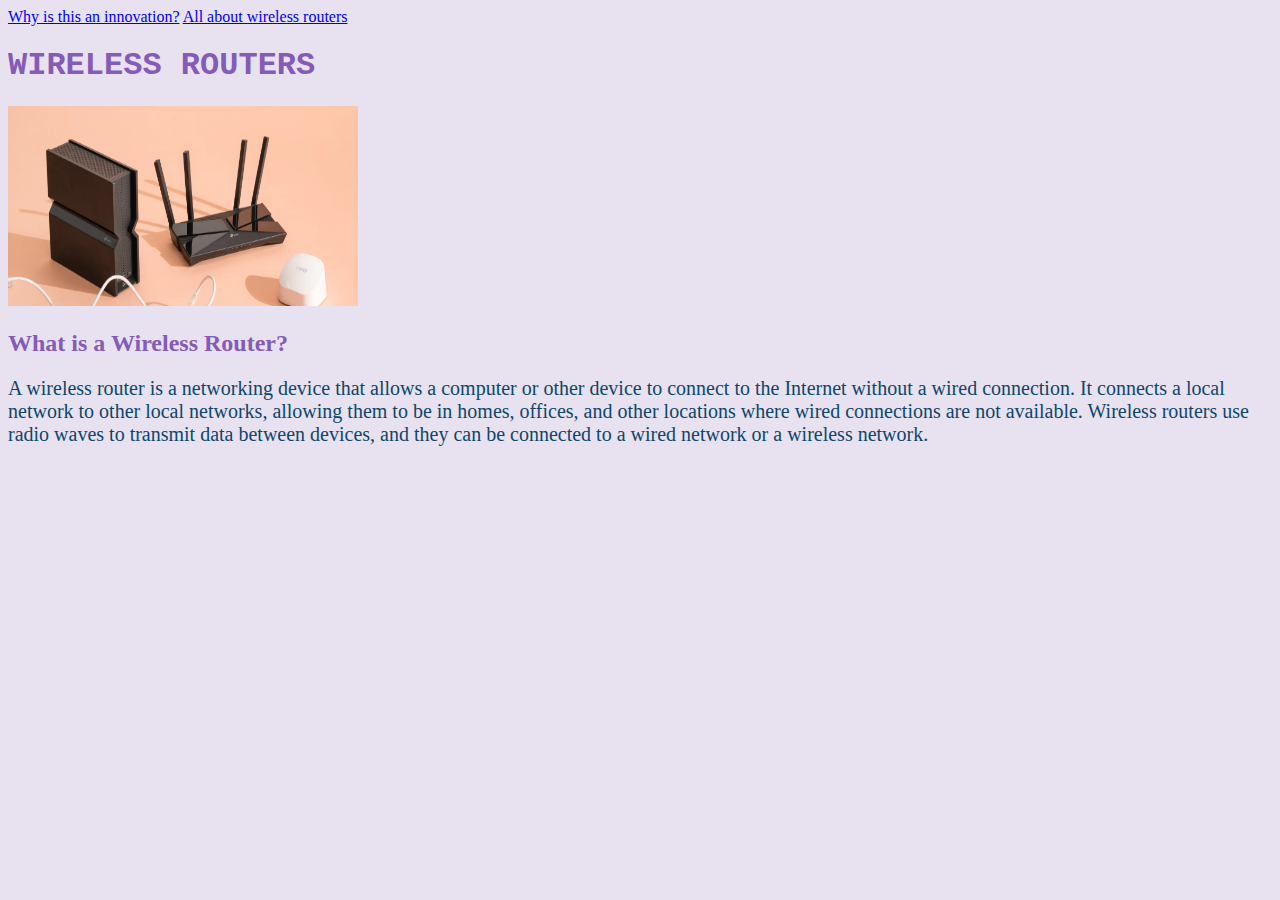
<file: index.html>
<!DOCTYPE html>
  <html lang="en">
  <head>
      <meta charset="UTF-8">
      <meta http-equiv="X-UA-Compatible" content="IE=edge">
      <meta name="viewport" content="width=device-width, initial-scale=1.0">
      <title>WireLess Routers</title>
      <link rel="stylesheet" href="mystyle.css">
      <style>
          p{
              font-family:'Garamond';
              color:rgb(14, 70, 106);
              font-size: 20px;
          }
          h1{
              font-family:'Courier New';
              font-size: 50;
          }
      </style>
  </head>
  <body>
       <div class="navbar">
          <a href="computing_innovations.html">Why is this an innovation?</a>
          <a href="about.html">All about wireless routers</a>

        </div>


      <h1 style="color:rgb(132, 91, 183);">WIRELESS ROUTERS</h1>
      <img src="image.png" alt="Wireless Router" width="350" height="200">
    
      <p></p>
      <h2 style="color:rgb(132, 91, 183);">What is a Wireless Router?</h2>
      <p> A wireless router is a networking device that allows a computer or other device to connect to the Internet without a wired connection. It connects a local network to other local networks, allowing them to be in homes, offices, and other locations where wired connections are not available. Wireless routers use radio waves to transmit data between devices, and they can be connected to a wired network or a wireless network. 
      </p>
          
      </p>
    

  </body>
  </html>
</file>
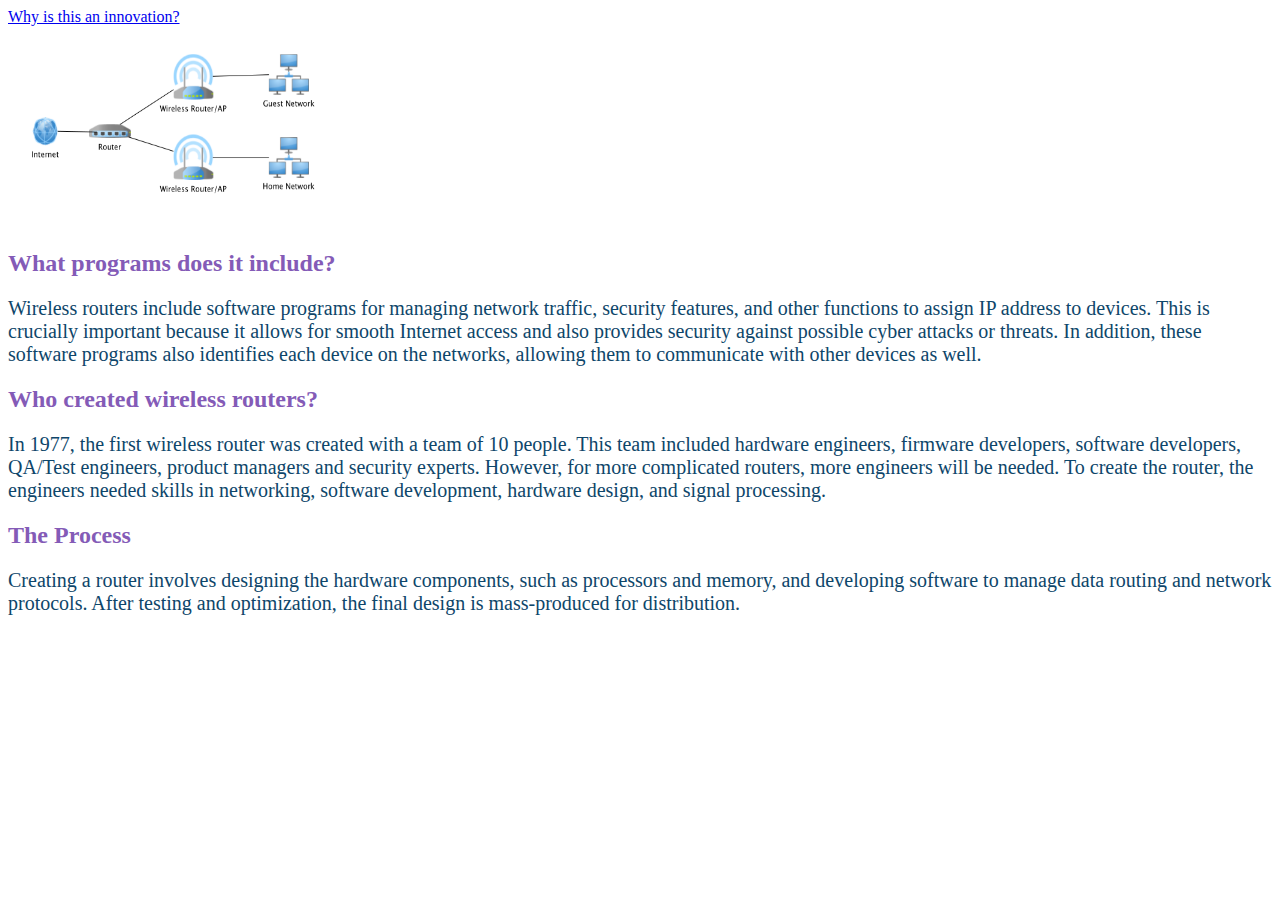
<file: about.html>
<!DOCTYPE html>
  <html lang="en">
  <head>
      <meta charset="UTF-8">
      <meta http-equiv="X-UA-Compatible" content="IE=edge">
      <meta name="viewport" content="width=device-width, initial-scale=1.0">

<body>
   <div class="navbar">
      <a href="computing_innovations.html">Why is this an innovation?</a>


      <style>
          p{
              font-family:'Garamond';
              color:rgb(14, 70, 106);
              font-size: 20px;
          }
          
      </style>

    </div>

   <img src="image2.png" alt="Wireless Router" width="350" height="200">
   <h2 style="color:rgb(132, 91, 183);">What programs does it include?</h2>
   <p> 
       Wireless routers include software programs for managing network traffic, security features, and other functions to assign IP address to devices. This is crucially important because it allows for smooth Internet access and also provides security against possible cyber attacks or threats. In addition, these software programs also identifies each device on the networks, allowing them to communicate with other devices as well.

   </p>
   <h2 style="color:rgb(132, 91, 183);">Who created wireless routers?</h2>
   <p>
      In 1977, the first wireless router was created with a team of 10 people. This team included hardware engineers, firmware developers, software developers, QA/Test engineers, product managers and security experts. However, for more complicated routers, more engineers will be needed. To create the router, the engineers needed skills in networking, software development, hardware design, and signal processing.

   </p>
   <h2 style="color:rgb(132, 91, 183);">The Process</h2>
   <p>
      Creating a router involves designing the hardware components, such as processors and memory, and developing software to manage data routing and network protocols. After testing and optimization, the final design is mass-produced for distribution. 
   </p>
</file>
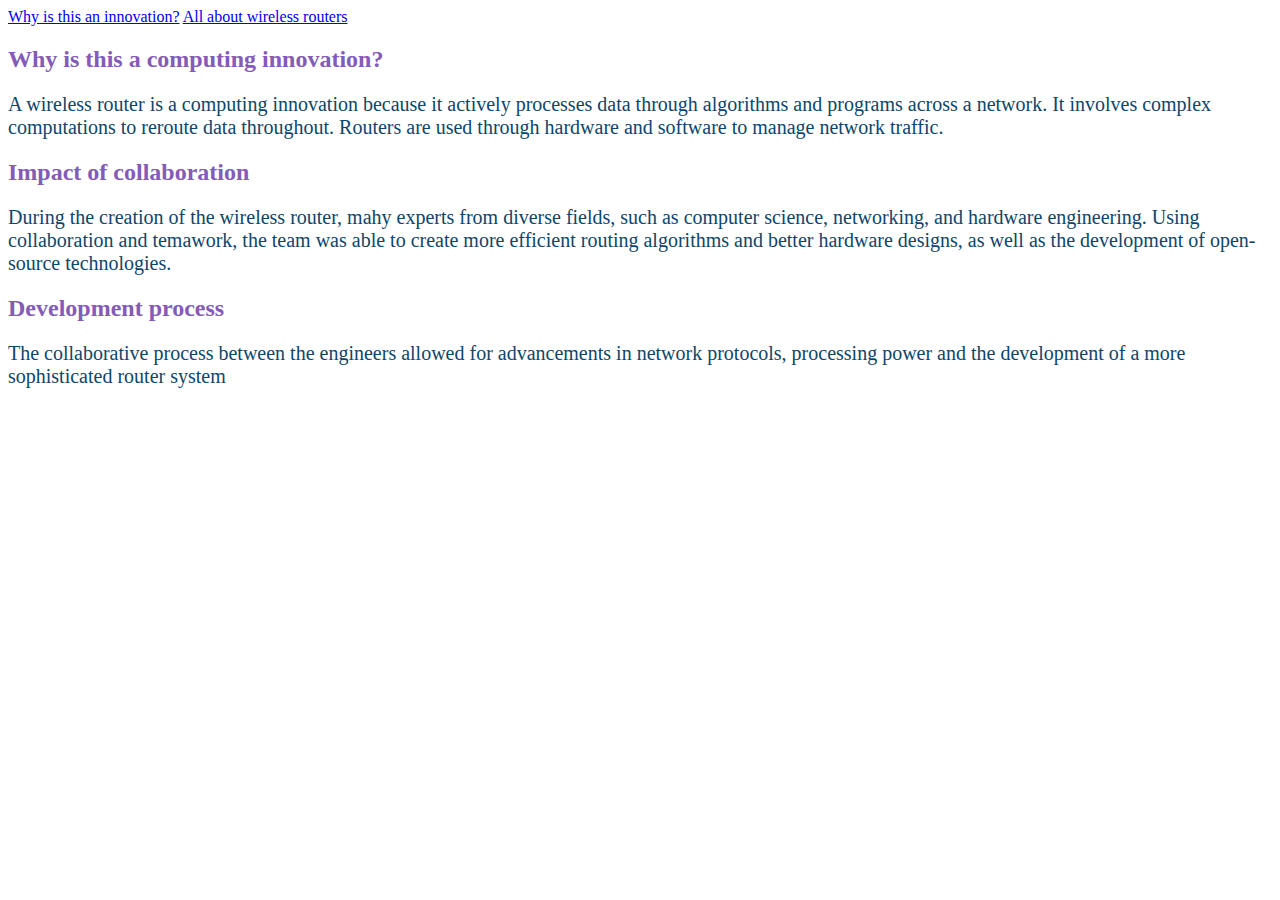
<file: computing_innovations.html>
<!DOCTYPE html>
<html lang="en">
<head>
    <meta charset="UTF-8">
    <meta http-equiv="X-UA-Compatible" content="IE=edge">
    <meta name="viewport" content="width=device-width, initial-scale=1.0">

    <body>
       <div class="navbar">
          <a href="computing_innovations.html">Why is this an innovation?</a>
          <a href="about.html">All about wireless routers</a>

        </div>

        <style>
              p{
                  font-family:'Garamond';
                  color:rgb(14, 70, 106);
                  font-size: 20px;
              }

          </style>

         <h2 style="color:rgb(132, 91, 183);">Why is this a computing innovation?</h2>
           <p> A wireless router is a computing innovation because it actively processes data through algorithms and programs across a network. It involves complex computations to reroute data throughout. Routers are used through hardware and software to manage network traffic. 
           </p>
         <h2 style="color:rgb(132, 91, 183);">Impact of collaboration</h2>
           <p> During the creation of the wireless router, mahy experts from diverse fields, such as computer science, networking, and hardware engineering. Using collaboration and temawork, the team was able to create more efficient routing algorithms and better hardware designs, as well as the development of open-source technologies.
           </p>

        <h2 style="color:rgb(132, 91, 183);">Development process</h2>
           <p> The collaborative process between the engineers allowed for advancements in network protocols, processing power and the development of a more sophisticated router system
           </p>
</file>
<file: mystyle.css>
body{
  background-color: rgb(232, 226, 240);
}

p{
  color:red;
}
</file>
